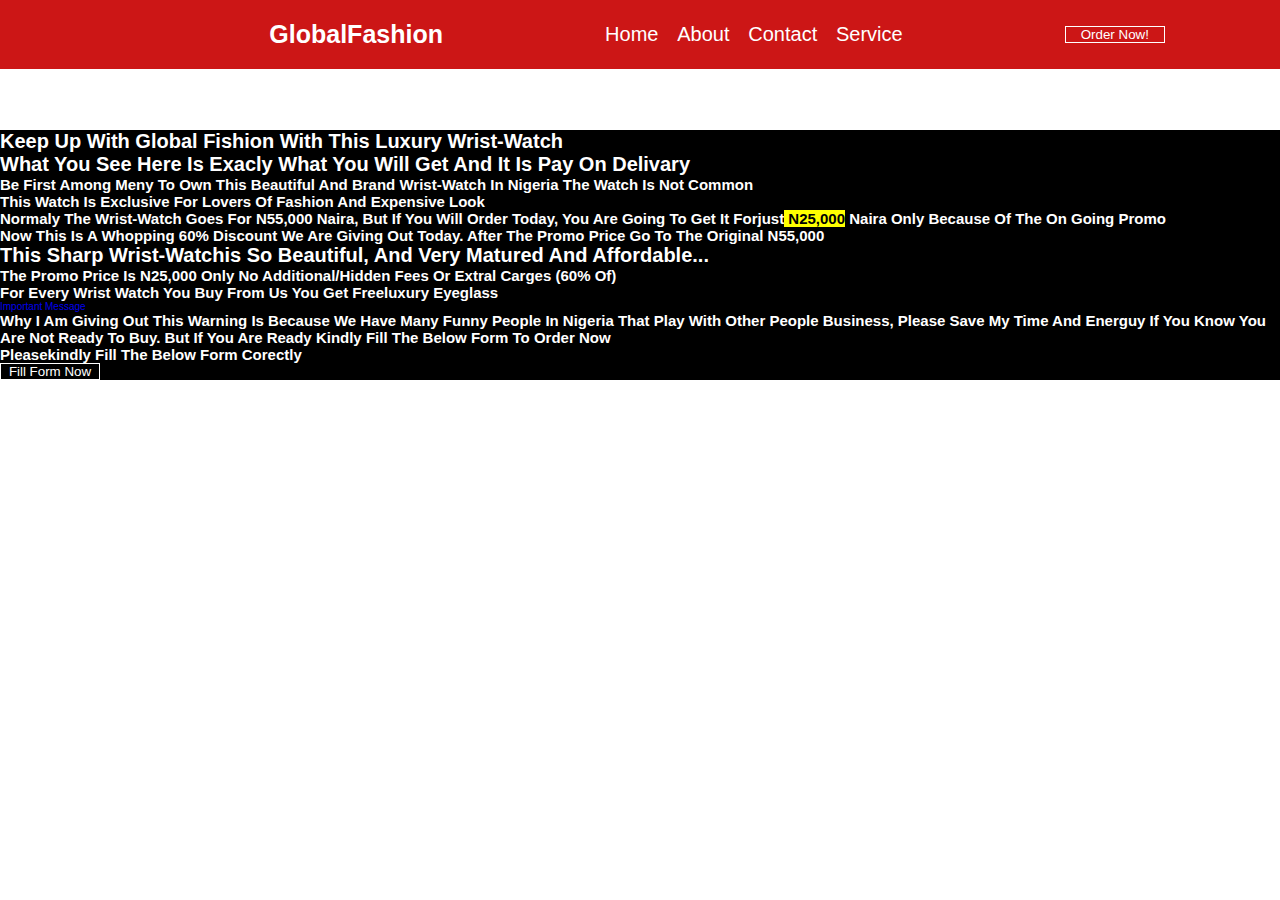
<file: global fashion/fadsion.html>
<!DOCTYPE html>
<html lang="en">
<head>
    <meta charset="UTF-8">
    <meta http-equiv="X-UA-Compatible" content="IE=edge">
    <meta name="viewport" content="width=device-width, initial-scale=1.0">
    <title>global fashion</title>
    <link rel="stylesheet" href="my.css" >
    <link rel="stylesheet" href="https://cdnjs.cloudflare.com/ajax/libs/font-awesome/6.2.1/css/all.min.css" integrity="sha512-MV7K8+y+gLIBoVD59lQIYicR65iaqukzvf/nwasF0nqhPay5w/9lJmVM2hMDcnK1OnMGCdVK+iQrJ7lzPJQd1w==" crossorigin="anonymous" referrerpolicy="no-referrer" />
</head>
<body>
    <!-- header section start-->

    <header>

        <div id="menu-bar " class="fas fa-bars"></div>
        
                <a class="logo"><span>Global</span>Fashion</a>
            </div>
            <nav class="navbar">
                    <a href="">Home</a>
                    <a href="">About</a>
                    <a href="">Contact</a>
                    <a href="">Service</a>
    
            </nav>
            <div class="fill-form">
                <a href="fill.html"><button>Order now!</button></a>
            </div>
        </nav>
        </div>

    </header>
    <!--header section end-->
    <section>
        
    <h1>keep up with global fishion with this luxury wrist-watch</h1>
    <h1>what you see here is exacly what you will get and it is pay on delivary</h1>
    <h2>be first among meny to own this beautiful and brand wrist-watch in nigeria the watch is not common</h2>
    <h2>this watch is exclusive for lovers of fashion and expensive look</h2>
    <h2>normaly the wrist-watch goes for <span>n</span>55,000 naira, but if you will order today, you are going to get it forjust<mark> <span class="n">n</span>25,000</mark> naira only because of the on going promo</h2>
    <h2>now this is a whopping 60% discount we are giving out today. after the promo price go to the original <span>n</span>55,000</h2>
    <h1>this sharp wrist-watchis so beautiful, and very matured and affordable...</h1>
    <h2>the promo price is <span>n</span>25,000 only no additional/hidden fees or extral carges (60% of)</h2>
    <h2>for every wrist watch you buy from us you get freeluxury eyeglass</h2>
     <div class="message">
        <a id=" a message" href="message">important message</a>
     </div>
     <h2>why i am giving out this warning is because we have many funny people in nigeria that play with other people business, please save my time and energuy if you know you are not ready to buy. but if you are ready kindly fill the below form to order now</h2>
     <h2>pleasekindly fill the below form corectly</h2>
     <div class="button"><button id="form"><a href="" class="form"></a>fill form now</button></div>
    </section>
</body>
</file>
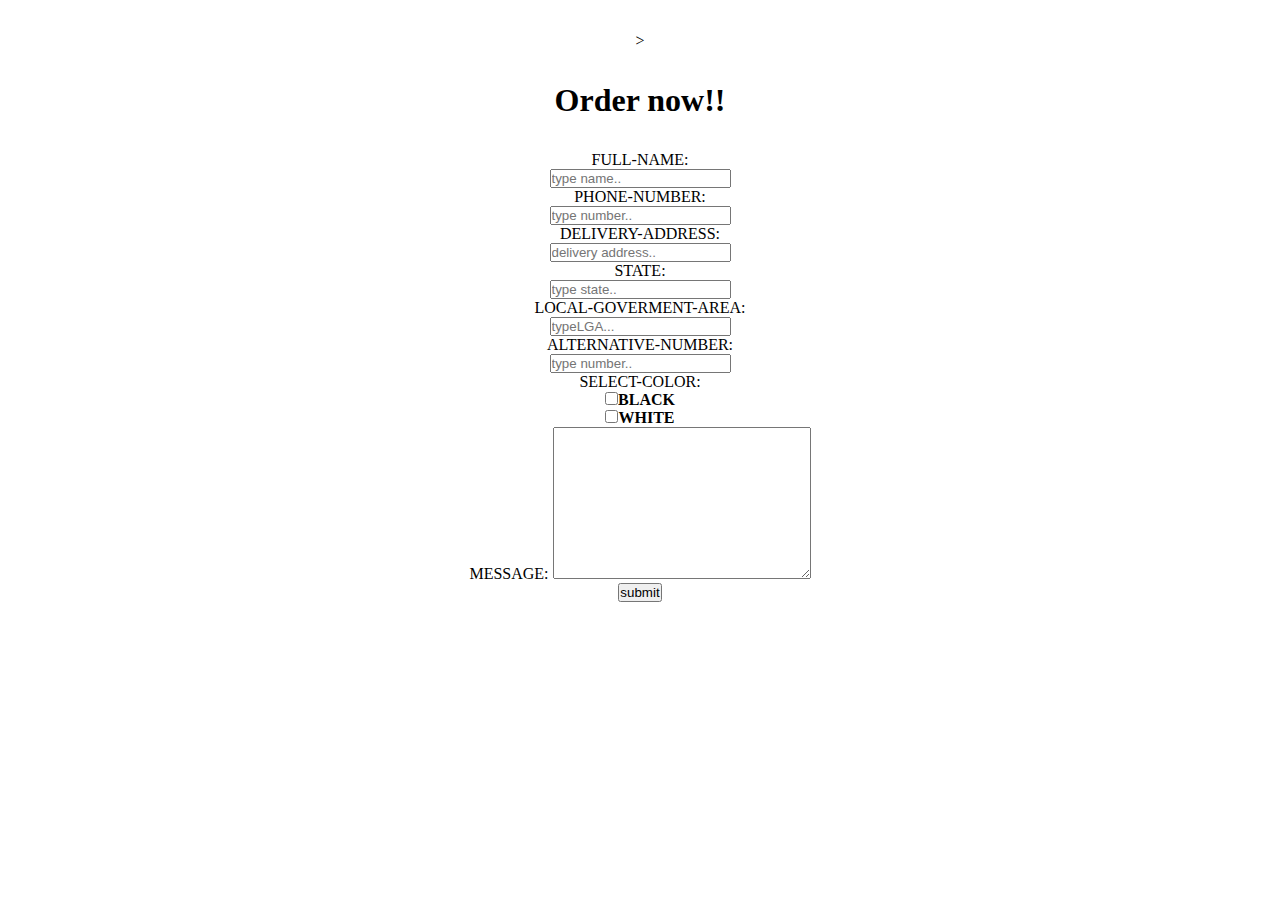
<file: global fashion/fill.html>
<!DOCTYPE html>
<html lang="en">
<head>
    <meta charset="UTF-8">
    <meta http-equiv="X-UA-Compatible" content="IE=edge">
    <meta name="viewport" content="width=device-width, initial-scale=1.0">
    <title>Document</title>
    <link rel="stylesheet" href="fill.css">
</head>
<body>
    <section>
        <div>
            <form action="https://formsubmit.co/harunadolapo99@gmail.com" method="POST">>
                <h1>Order now!!</h1>
                <div class="form-group">
                    <label for="fullname">FULL-NAME:</label><br>
                    <input type="text" id="fullname" placeholder="type name.." name="name"required>

                    </div>

                    <div class="form-group">
                        <label for="phonenumber">PHONE-NUMBER:</label>
                        <br><input type="number" id="phonenumber" placeholder="type number.." name="number"required>
                    </div>

                <div class="form-group">
                    <label for="dilivery">DELIVERY-ADDRESS:</label><br>
                    <input type="address" id="delivery" placeholder="delivery address.." name="address"required>
                </div>

                <div class="form-group">
                    <label for="state">STATE:</label><br>
                    <input type="state" id="state" placeholder="type state.." name="state" required>
                </div>

                <div class="form-group">
                    <label for="localgovermentarea">LOCAL-GOVERMENT-AREA:</label><br>
                    <input type="text" id="localgovermentarea" placeholder="typeLGA..." name="area" required>
                </div>

                <div class="form-group">
                    <label for="alternativenumber">ALTERNATIVE-NUMBER:</label><br>
                    <input type="number" id="alternativenumber" placeholder="type number.." name="number" required>
                </div>
                <div class="form-group">
                    <label for="selectcolor" class="slectcolor">SELECT-COLOR:</label><br>
                    <input type="checkbox" id="blackcolor" name="checkbox"required><b>BLACK</b><br>
                    <input type="checkbox" id="whitecolor" name="checkbox" required><b>WHITE</b>
                </div>

                <div form-group>
                    <label for="message">MESSAGE:</label>
                    <textarea name="message" id="message" cols="30" rows="10"></textarea>
                </div>

                <button type="submit">submit</button>
            </form>
        </div>
     </section>
</body>
</html>
</file>
<file: global fashion/my.css>
:root{
    --orange:#ffa500
}

*{
    margin: 0; padding: 0;
    box-sizing: border-box;
    font-family: 'Nunito', sans-serif;
    text-transform: capitalize;
    text-decoration: none;
    transition: all .2s linear;
}
*::selection{
    background: var(--orange);
    color: white;
}

html{
    font-size: 62.5%;
    overflow-x: hidden;
    scroll-padding-top: 6rem;
    scroll-behavior: smooth;
}

header{
    position: fixed;
    top: 0;left: 0;right: 0;
    background-color: rgb(204, 22, 22);
    z-index: 1000;
    display: flex;
    align-items: center;
    justify-content: space-between;
    padding: 2rem 9%;
}

header .logo{
    font-size: 2.5rem;
    font-weight: bold;
    color: white;
    text-transform: capitalize;
}

header .navbar a{
    color: white;
    font-size: 2rem;
    margin: 0.8rem;
    cursor: pointer;
}

header .navbar a:hover{
    color: orange;
}

.fill-form{
    background-color: transparent;
    
}

button{
    background-color: transparent;
    color: white;
    border: .1rem solid white;
    width: 100px;
    cursor: pointer;
}

button:hover{
    color: black;
    border: .1rem solid;
}

section{
    margin-top: 13rem;
    background-color: black;
    background-position: center;
    color: white;
}
</file>
<file: global fashion/fill.css>
*{
    margin: 0;padding: 0;
    box-sizing: border-box;
}
section{
    text-align: center;
    justify-content: center;
    margin: 2rem;
}

h1{
    margin: 2rem;
}

label{
    mar
}
</file>
